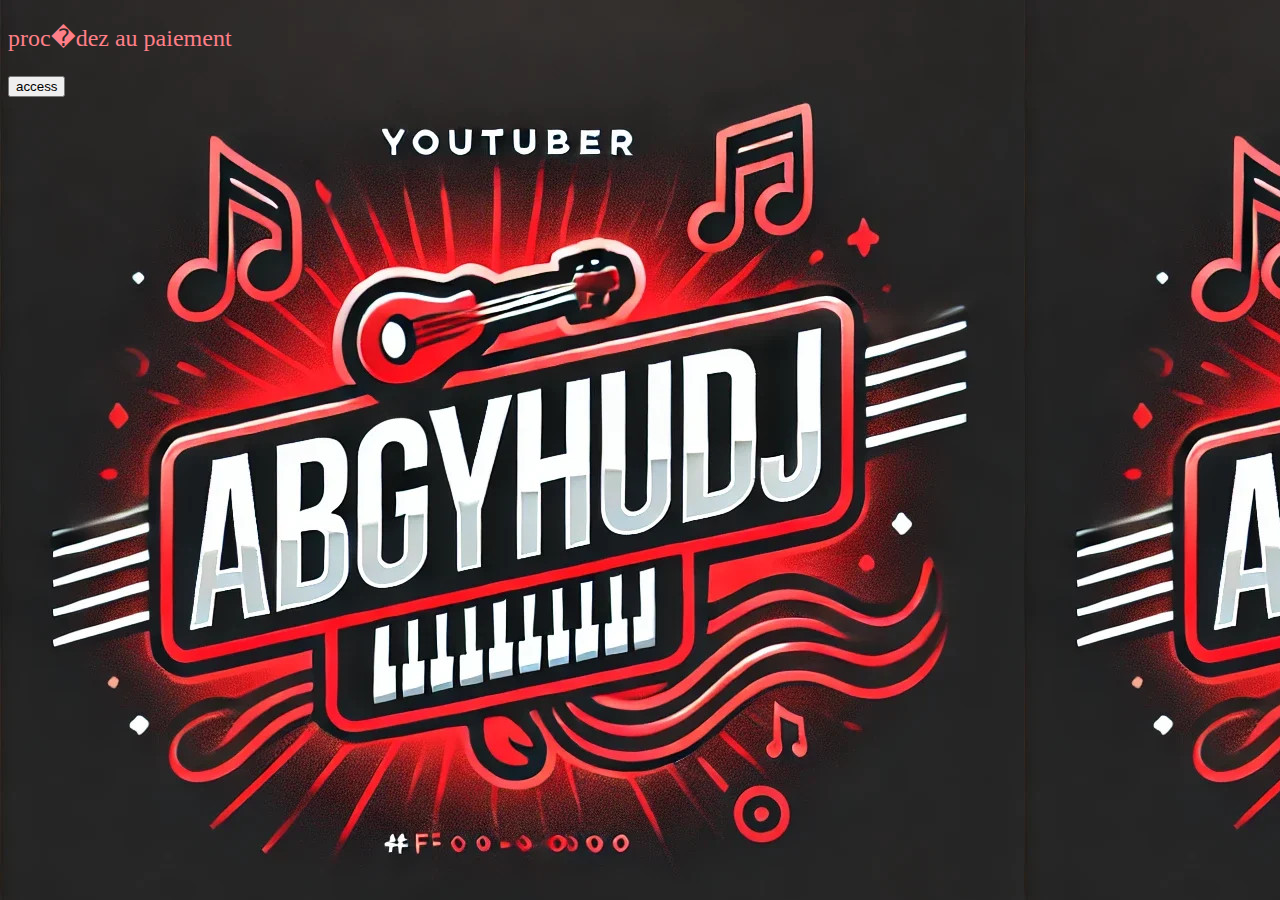
<file: page2.html>
<!DOCTYPE html>
<html lang="fr">
<head>
  
  <meta charset="UTF-8">

  
  <meta name="viewport" content="width=device-width, initial-scale=1.0">

  
  <link rel="stylesheet" type="text/css" href="styles.css">
  <title>Document</title>

  
</head>
<body>

<p>proc�dez au paiement</p>
<a href="./reservation.html"><button>
access
</button></a>
</body>
</html>
</file>
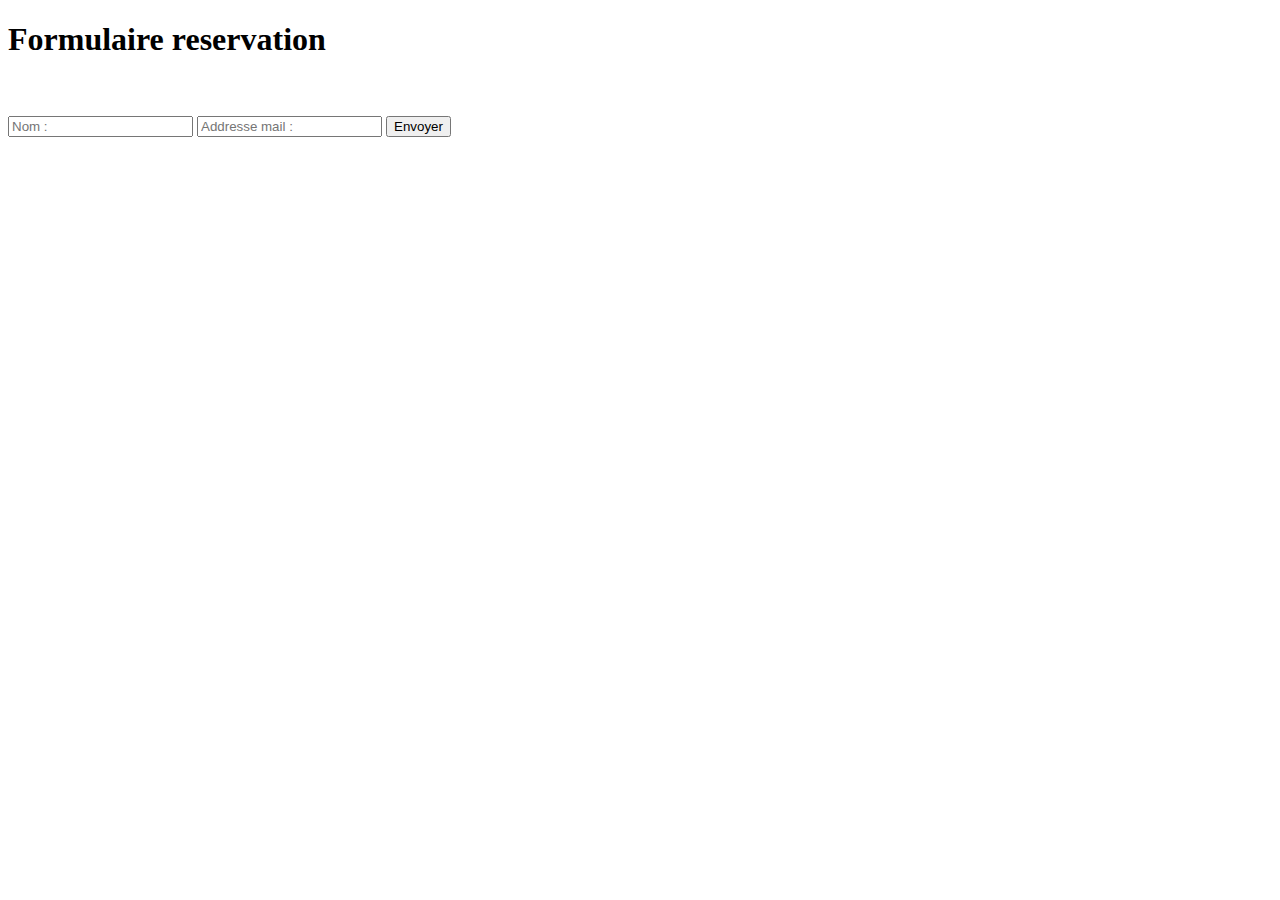
<file: reservation.html>
<?php
/**
* On ne traite pas les super globales provenant de l'utilisateur directement,
* ces donn�es doivent �tre test�es et v�rifi�es.
*/
$postData = $_POST;

if (
    !isset($postData['email'])
    || !filter_var($postData['email'], FILTER_VALIDATE_EMAIL)
    || empty($postData['message'])
    || trim($postData['message']) === ''
) {
    echo('Il faut un email et un message valides pour soumettre le formulaire.');
    return;
}
?>
<!DOCTYPE html>
<html>
  <head>
    <title>Reserve vite ta place ! </title>
  </head>
  <body>
  <h1>Formulaire reservation</h1>
  <br>
  <br>
    <form method="post">
      <input type="text" name="name" placeholder="Nom : ".htmlspecialchars($_POST['name']). <br>
      <input type="text" name="email" placeholder="Addresse mail : ".htmlspecialchars($_POST['email'])." <br>
      <button type="submit">Envoyer</button>
    </form>
  </body>
</html>
</file>
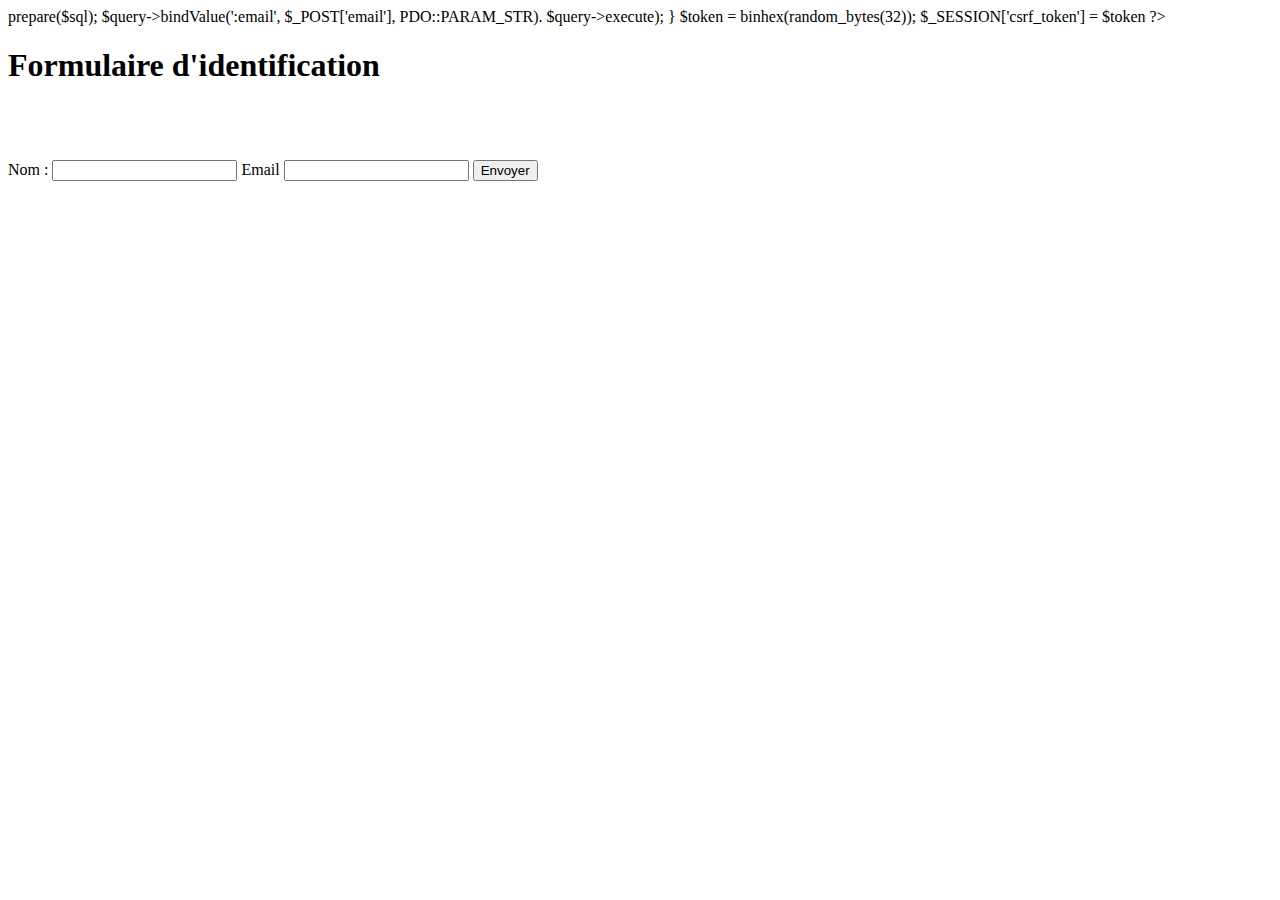
<file: sec_form.html>
<?php
session_start();
if(!empty($_POST)){
	if(!empty($_POST[`email`]) || !filter_var($_POST[`email`], FILTER_VALIDATE_EMAIL)){
		die('Email incorrect ! ');
	}
	var_dump($_SESSION);
	
	if(empty($_SESSION['csrf_token']) || empty($_POST['_token']) || $_SESSION['csrf_token'] !== $_POST['_token']){
		die('token invalide');
		}
	
	require_once 'includes/connect.php';
	$sql = 'INSERT INTO `emails` (`email`) VALUES (:email);';

	$query = $db->prepare($sql);
	
	$query->bindValue(':email', $_POST['email'], PDO::PARAM_STR).
	
	$query->execute);
	
	}
	
	$token = binhex(random_bytes(32));
	$_SESSION['csrf_token'] = $token	
	?>
	<!DOCTYPE html>
	<html lang="fr">
	<head>
		<meta charset="UTF-8">
		<meta name="viewport" content="width=device-width, initial-scale=1.0">
		<meta name="referrer" content="no-referrer">
		<title>Reservation</title>	
	</head>
	<body>
	<header>
<h1>	Formulaire d'identification</h1>
	
	</header>
	<br>
	<br>
	<br>
		<form method="post">
			<label for="name">Nom : </label>
			<input type="name" name="nom" id="name">
			
			<label for="email">Email</label>
			<input type="email" name="email" id="email">
			
			<input type="hidden" name="_token" value="<?= $token ?>">			
			<button type="submit">Envoyer</button>
		</form>	
	</body>
	</html>
</file>
<file: styles.css>
p {
  font-size: 1.5em;
  color: #fe7f88;
  background-color: transparent;
  background-image: none;
}


div {
  background-image: url("img/DALL�E-2024-07-18-16.39.29-Create-a-modern-logo-for-the-YouTuber-ABGYhuDJ.-The-logo-should-prominently-feature-the-name-ABGYhuDJ-in-a-dynamic-and-stylish-font.-The-primary-col-1024x992.jpg");
}

<!--
.catsandstars {
  background-image: url("startransparent.gif"), url("catfront.png");
  background-color: transparent;
}
-->

body {
  background-image: url(DALLE.jpg);
 /* background-color: red; */
}
</file>
